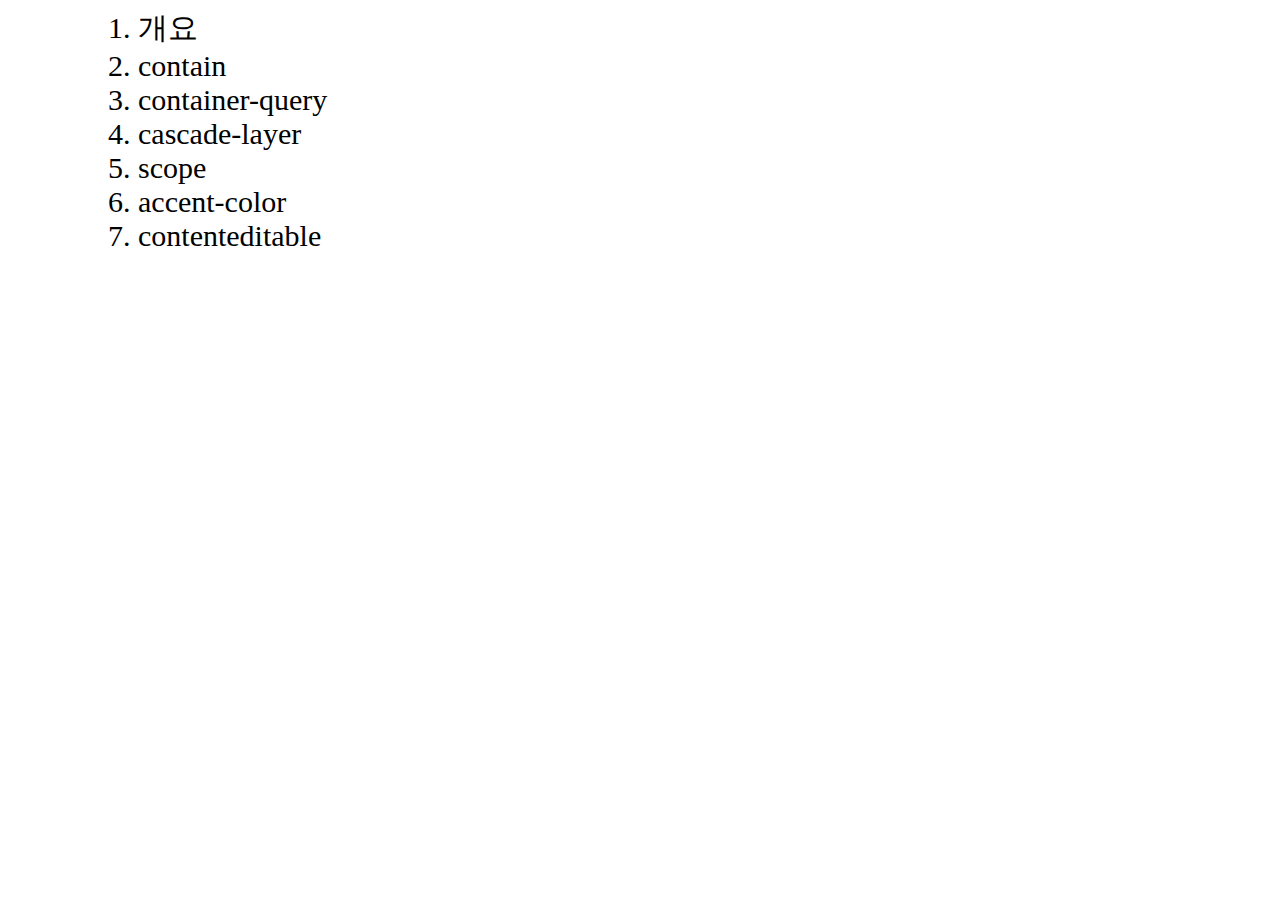
<file: index.html>
<!DOCTYPE html>
<html lang="en">
  <head>
    <meta charset="UTF-8" />
    <meta http-equiv="X-UA-Compatible" content="IE=edge" />
    <meta name="viewport" content="width=device-width, initial-scale=1.0" />
    <title>Document</title>
    <style>
      a {
        display: block;
        color: inherit;
        text-decoration: none;
        font-size: 30px;
        margin-left: 100px;
      }
      a:hover {
        opacity: 0.5;
      }
    </style>
  </head>
  <body>
    <a href="./1">1. 개요</a>
    <a href="./contain">2. contain</a>
    <a href="./container-query/">3. container-query</a>
    <a href="./cascade-layer">4. cascade-layer</a>
    <a href="./scope">5. scope</a>
    <a href="./accent-color/">6. accent-color</a>
    <a href="./contenteditable/">7. contenteditable</a>
  </body>
</html>
</file>
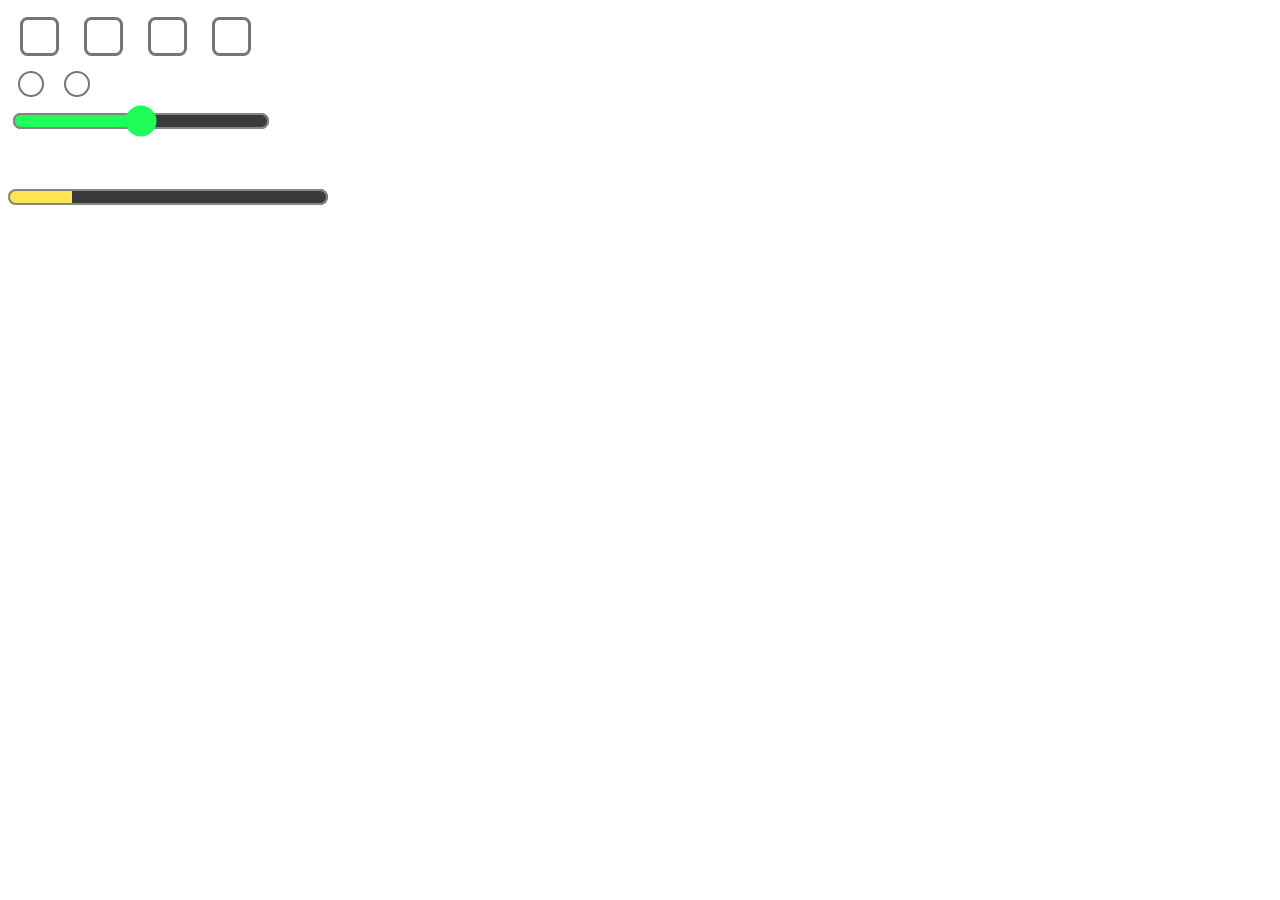
<file: accent-color/index.html>
<!DOCTYPE html>
<html lang="en">
  <head>
    <meta charset="UTF-8" />
    <meta http-equiv="X-UA-Compatible" content="IE=edge" />
    <meta name="viewport" content="width=device-width, initial-scale=1.0" />
    <title>Document</title>
    <link rel="stylesheet" href="style.css" />
  </head>
  <body>
    <div>
      <input class="ch ch1" type="checkbox" />
      <input class="ch ch2" type="checkbox" />
      <input class="ch ch3" type="checkbox" />
      <input class="ch ch4" type="checkbox" />
    </div>

    <div>
      <input name="radio" type="radio" />
      <input name="radio" type="radio" />
    </div>

    <div>
      <input type="range" />
    </div>

    <div>
      <progress value="20" max="100"></progress>
    </div>
  </body>
</html>
</file>
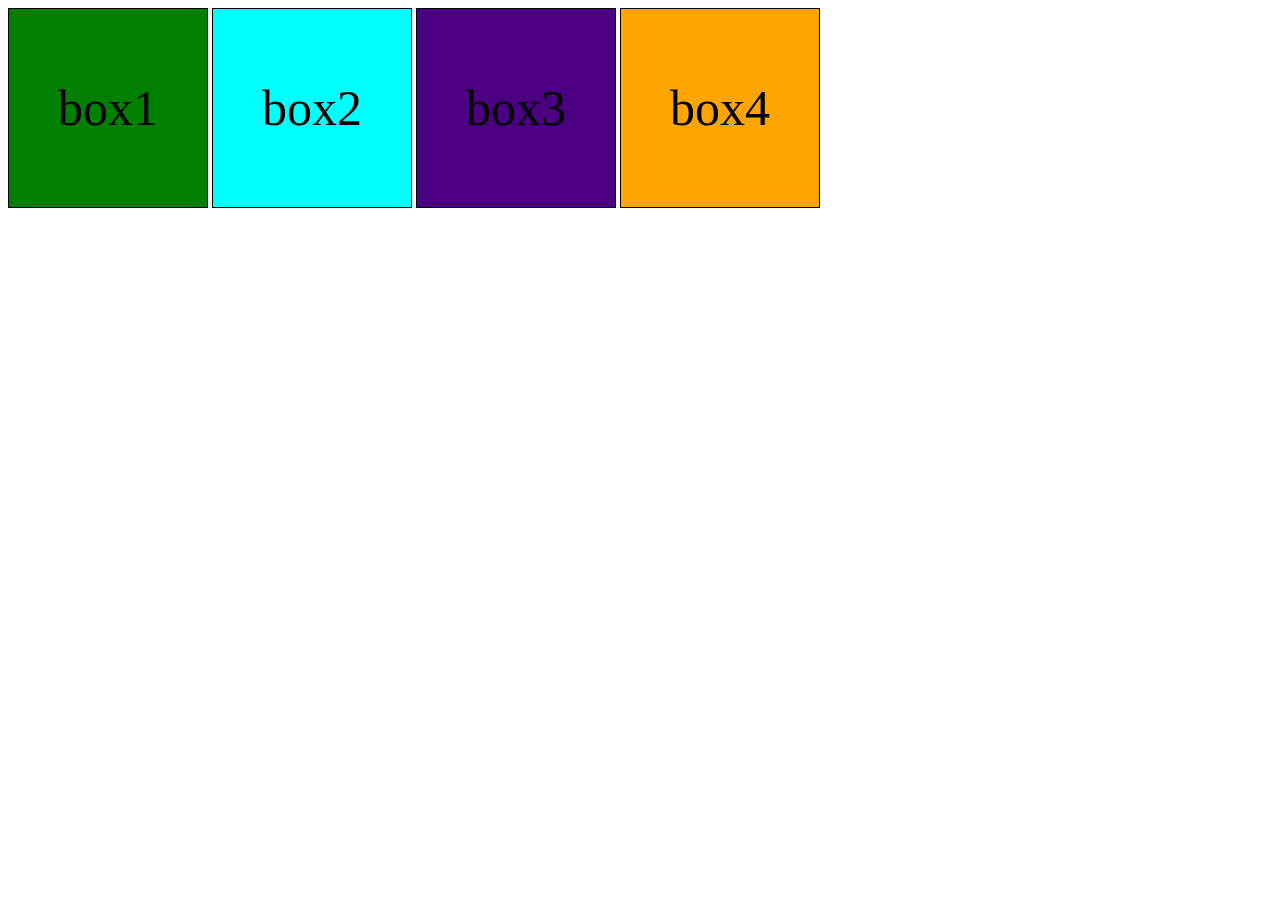
<file: cascade-layer/index.html>
<!DOCTYPE html>
<html lang="en">
  <head>
    <meta charset="UTF-8" />
    <meta http-equiv="X-UA-Compatible" content="IE=edge" />
    <meta name="viewport" content="width=device-width, initial-scale=1.0" />
    <title>Document</title>
    <link rel="stylesheet" href="style.css" />
  </head>
  <body>
    <div id="box1" class="box box1">box1</div>
    <div class="box box2">box2</div>
    <div class="box box3">box3</div>
    <div class="box box4">box4</div>
  </body>
</html>
</file>
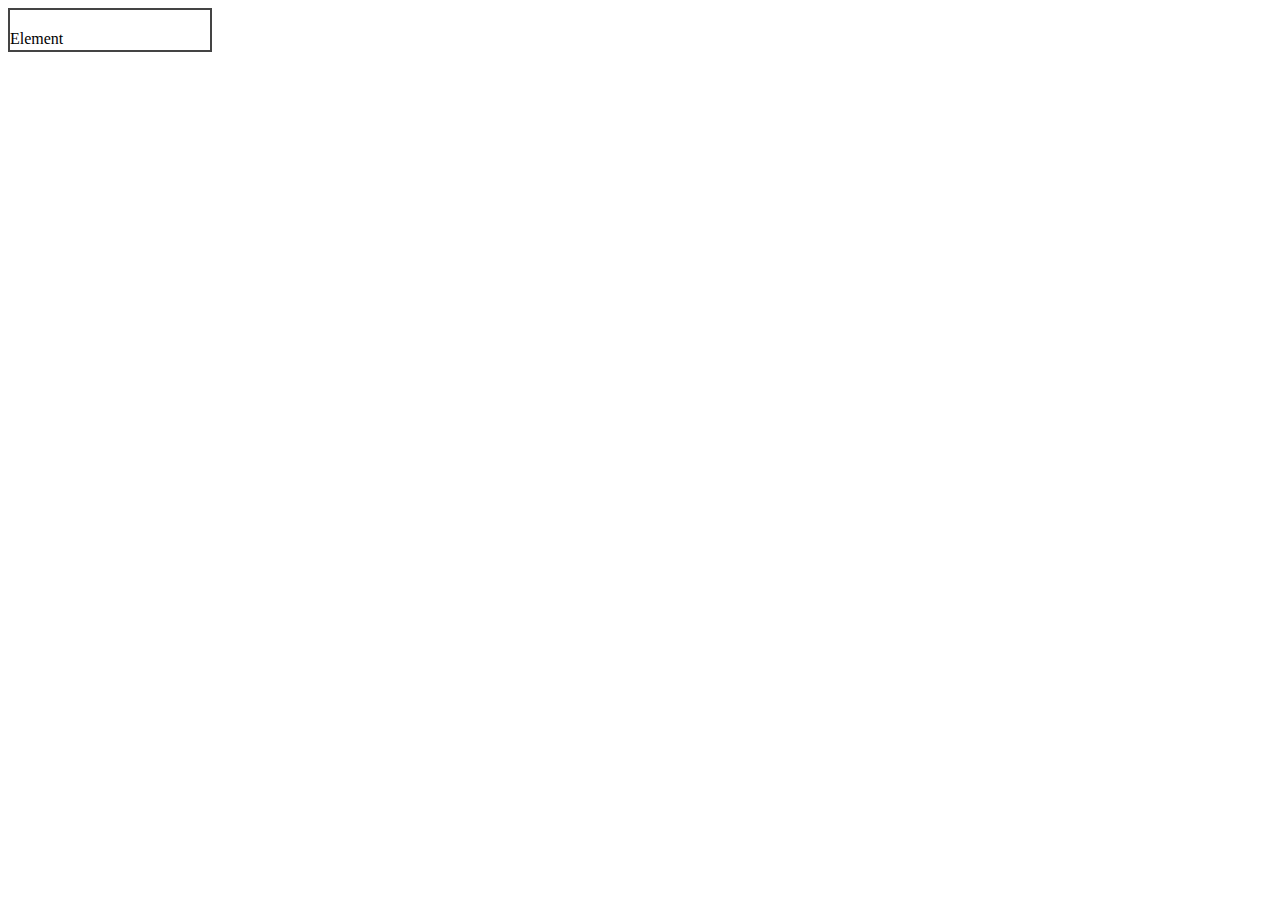
<file: contain/index.html>
<!DOCTYPE html>
<html lang="en">
  <head>
    <meta charset="UTF-8" />
    <meta http-equiv="X-UA-Compatible" content="IE=edge" />
    <meta name="viewport" content="width=device-width, initial-scale=1.0" />
    <title>Document</title>
  </head>
  <link rel="stylesheet" href="style.css" />

  <body>
    <div class="box">
      <div>Element</div>
      <div>Element</div>
      <div>Element</div>
      <div>Element</div>
      <div>Element</div>
      <div>Element</div>
      <div>Element</div>
      <div>Element</div>
      <div>Element</div>
      <div>Element</div>
      <div>Element</div>
      <div>Element</div>
    </div>
  </body>
</html>
</file>
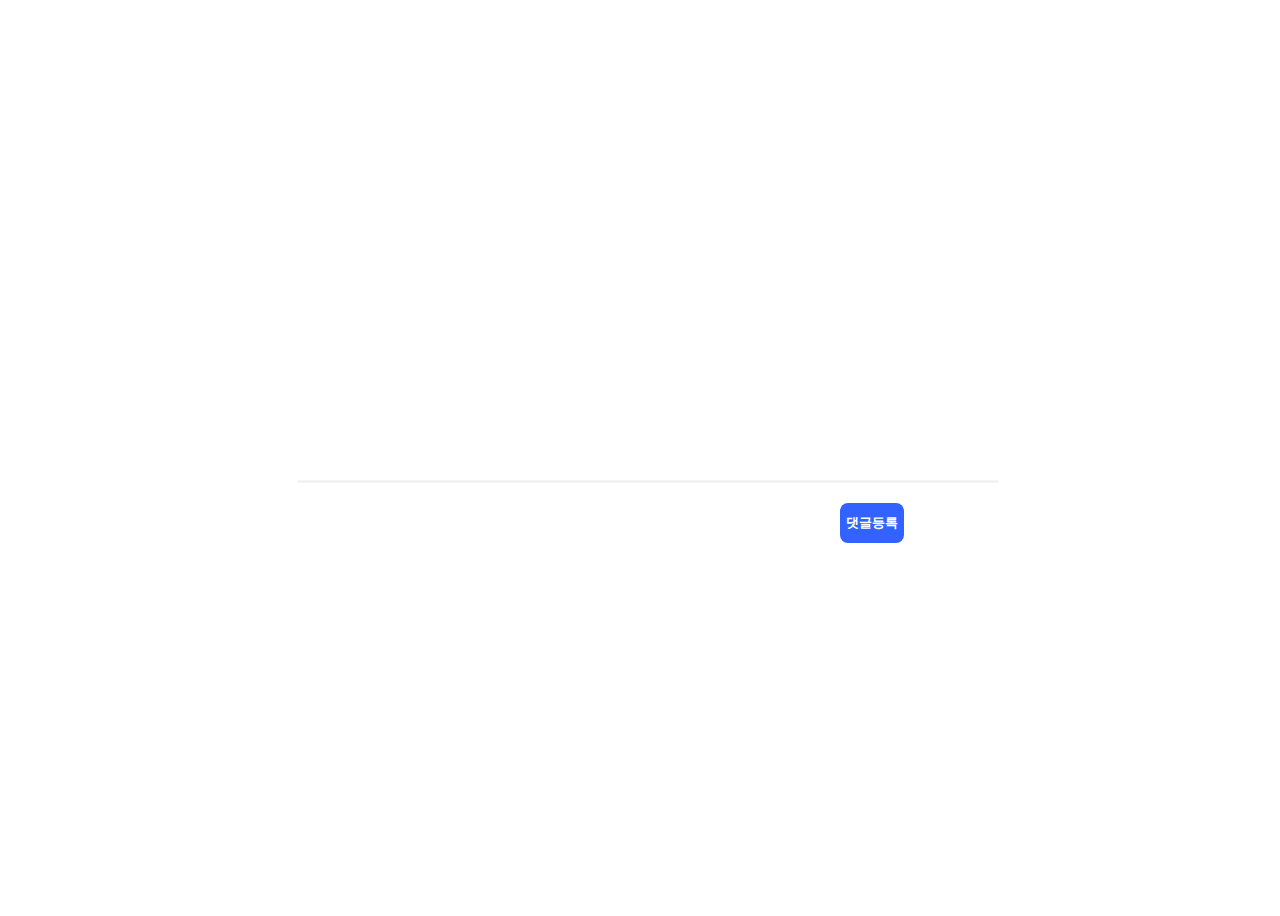
<file: contenteditable/index.html>
<!DOCTYPE html>
<html lang="en">
  <head>
    <meta charset="UTF-8" />
    <meta http-equiv="X-UA-Compatible" content="IE=edge" />
    <meta name="viewport" content="width=device-width, initial-scale=1.0" />
    <title>Document</title>
    <link rel="stylesheet" href="style.css" />
  </head>
  <body>
    <div contenteditable="true"></div>
    <button>댓글등록</button>
    <script src="./app.js"></script>
  </body>
</html>
</file>
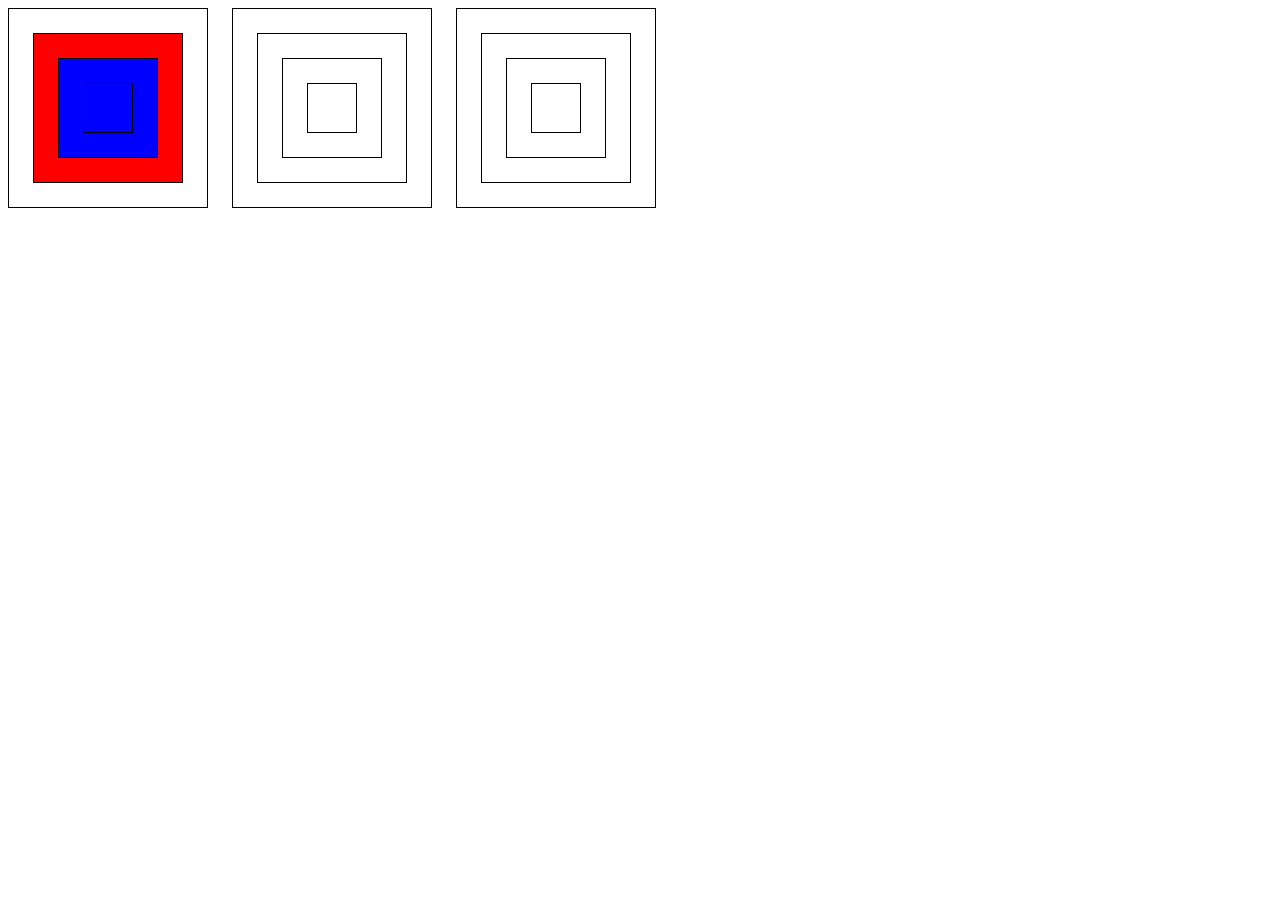
<file: scope/index.html>
<!DOCTYPE html>
<html lang="en">
  <head>
    <meta charset="UTF-8" />
    <meta http-equiv="X-UA-Compatible" content="IE=edge" />
    <meta name="viewport" content="width=device-width, initial-scale=1.0" />
    <title>Document</title>
    <link rel="stylesheet" href="style.css" />
  </head>
  <body>
    <div class="box1 root">
      <div class="depth-1">
        <div class="depth-2">
          <div class="depth-3"></div>
        </div>
      </div>
    </div>

    <div class="box2 root">
      <div class="depth-1">
        <div class="depth-2">
          <div class="depth-3"></div>
        </div>
      </div>
    </div>

    <div class="box3 root">
      <div class="depth-1">
        <div class="depth-2">
          <div class="depth-3"></div>
        </div>
      </div>
    </div>
  </body>
</html>
</file>
<file: accent-color/style.css>
.ch {
  zoom: 3;
}

.ch1 {
  accent-color: red;
}
.ch2 {
  accent-color: #74992e;
}
.ch3 {
  accent-color: rgb(255, 255, 128);
}
.ch4 {
  accent-color: hsl(250, 100%, 34%);
}

input[type="radio"] {
  zoom: 2;
  accent-color: rgb(255, 32, 162);
}

input[type="range"] {
  zoom: 2;
  accent-color: rgb(32, 255, 88);
}

progress {
  margin-top: 20px;
  zoom: 2;
  accent-color: rgb(255, 229, 84);
}
</file>
<file: contain/style.css>
.box {
  width: 200px;
  border: 2px solid #444;
  contain: size paint;
  padding: 20px 0;
}
</file>
<file: contenteditable/style.css>
* {
  box-sizing: border-box;
}

body {
  width: 100%;
  height: 100vh;
  position: relative;
}

div {
  position: absolute;
  transform: translate(-50%, -50%);
  top: 50%;
  left: 50%;
  outline: none;
  width: 700px;
  border-bottom: 2px solid #eee;
  font-size: 40px;
}

div:focus {
  border-color: gray;
}

button {
  position: absolute;
  height: 40px;
  outline: 0;
  border: 0;
  background-color: rgb(50, 98, 255);
  border-radius: 8px;
  color: white;
  font-weight: bold;
  top: 55%;
  left: 65%;
}

button:hover {
  opacity: 0.9;
}

button:active {
  opacity: 0.7;
}
</file>
<file: cascade-layer/style.css>
@import url("./reset.css");
@import url("./box4.css") layer(box4);

@layer box1;
@layer box2;
@layer box3;

/*  */
@layer box1 {
  #box1 {
    background-color: yellow;
  }
}

@layer box2 {
  .box1 {
    background-color: green;
  }

  .box2 {
    background-color: aqua;
  }
}

@layer box3 {
  .box3 {
    background-color: indigo;
  }
}

@layer box4 {
}
</file>
<file: scope/style.css>
@import "./reset.css";

@scope (.box1) {
  .depth-1 {
    background-color: red;
  }
}

@scope (.box1) to (.box2) {
  .depth-2 {
    background-color: blue;
  }
}
</file>
